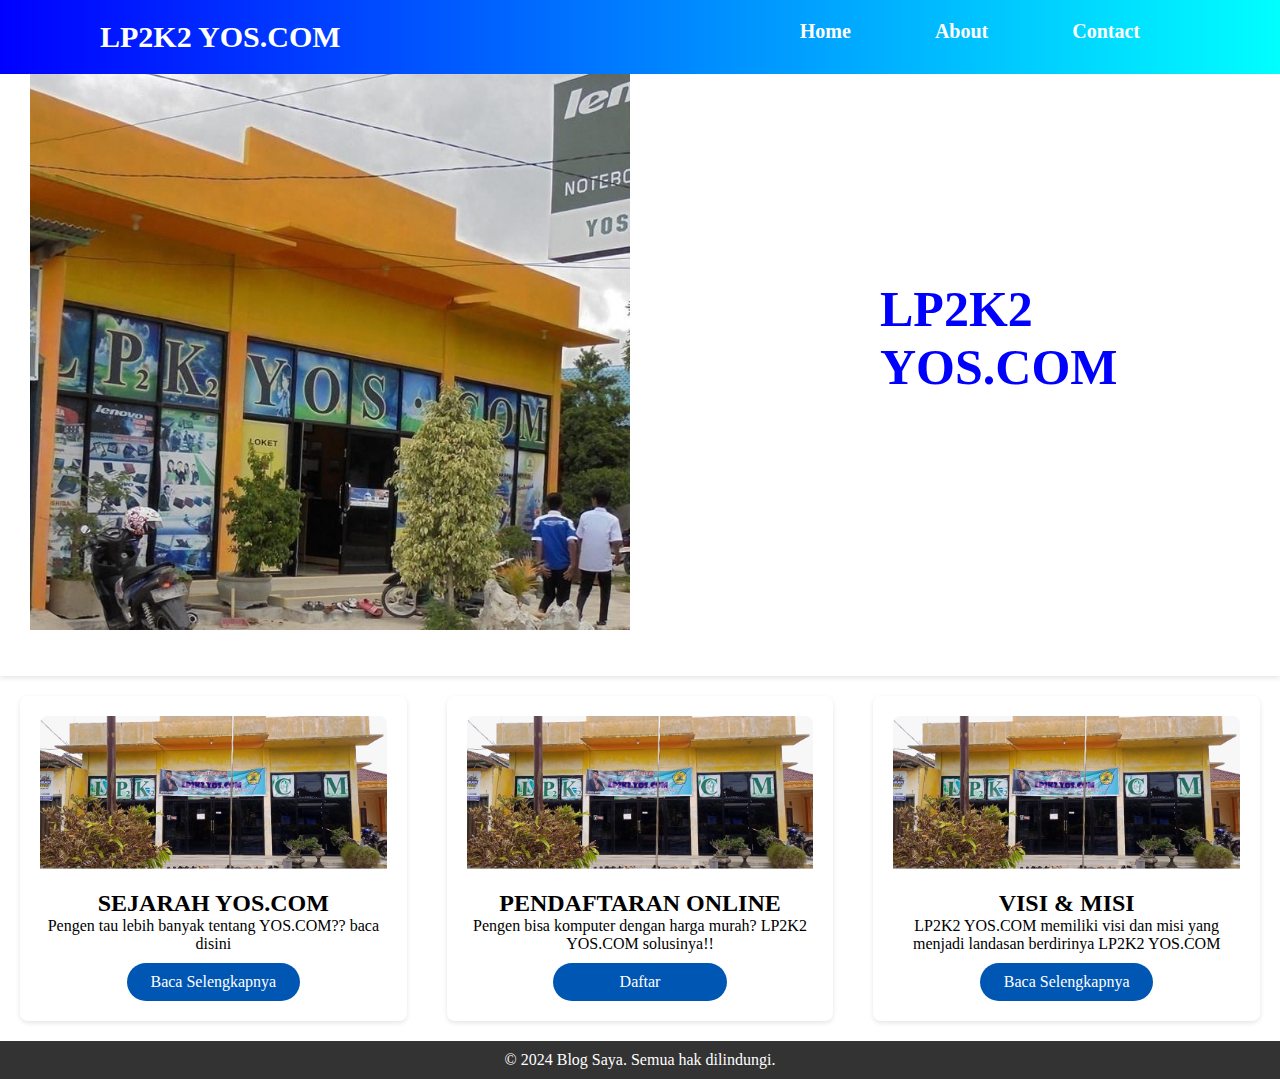
<file: index.html>
<!DOCTYPE html>
<html lang="id">
<head>
<title>LP2K2 YOS.COM</title>
<link rel="stylesheet" href="web.css">
<link href="https://cdnjs.cloudflare.com/ajax/libs/animate.css/4.1.1/animate.min.css" rel="stylesheet">
</head>
<body>
    
    <header class="Navbar">
        <a class="TextNavbarKiri">LP2K2 YOS.COM</a>
    <nav>
        <a href="index.html" class="TextNavbarKanan">Home</a>
          <a href="sejarah.html" class="TextNavbarKanan">About</a>
           <a href="http://WA.me/6287713808659" class="TextNavbarKanan">Contact</a>
    </nav>
</header>

<div class="GambarDanText">
    <div><img src="yoscom.jpg" class="GambarDanTextKiri"></div>
    <div class="GambarDanTextKanan">
    <p class="animate__animated animate__lightSpeedInRight">LP2K2 YOS.COM</P>
    </div>
</div>
</div>

<main class="pilihan">
    <article class="KotakPilihan">
        <img src="yos.jpg" alt="Judul Postingan 1" class="GambarPilihan">
        <h2 align="center">SEJARAH YOS.COM</h2>
        <p align="center">Pengen tau lebih banyak tentang YOS.COM?? baca disini</p>
        <p align="center"><a href="sejarah.html" class="TombolPilihan">Baca Selengkapnya</a></p>

    </article>

    <article class="KotakPilihan">
        <img src="yos.jpg" alt="Judul Postingan 3" class="GambarPilihan">
        <h2 align="center">PENDAFTARAN ONLINE</h2>
        <p align="center">Pengen bisa komputer dengan harga murah? LP2K2 YOS.COM solusinya!!</p>
        <p align="center"><a href="register.php" class="TombolPilihan">Daftar</a></p>
    </article>

    <article class="KotakPilihan">
        <img src="yos.jpg" alt="Judul Postingan 1" class="GambarPilihan">
        <h2 align="center">VISI & MISI</h2>
        <p align="center">LP2K2 YOS.COM memiliki visi dan misi yang menjadi landasan berdirinya LP2K2 YOS.COM</p>
        <p align="center"><a href="visi.html" class="TombolPilihan" >Baca Selengkapnya</a></p>
    </article>
</main>


<footer class="footer">
    <div>
    <p>&copy; 2024 Blog Saya. Semua hak dilindungi.</p>
    </div>
</footer>

</body>
</html>
</file>
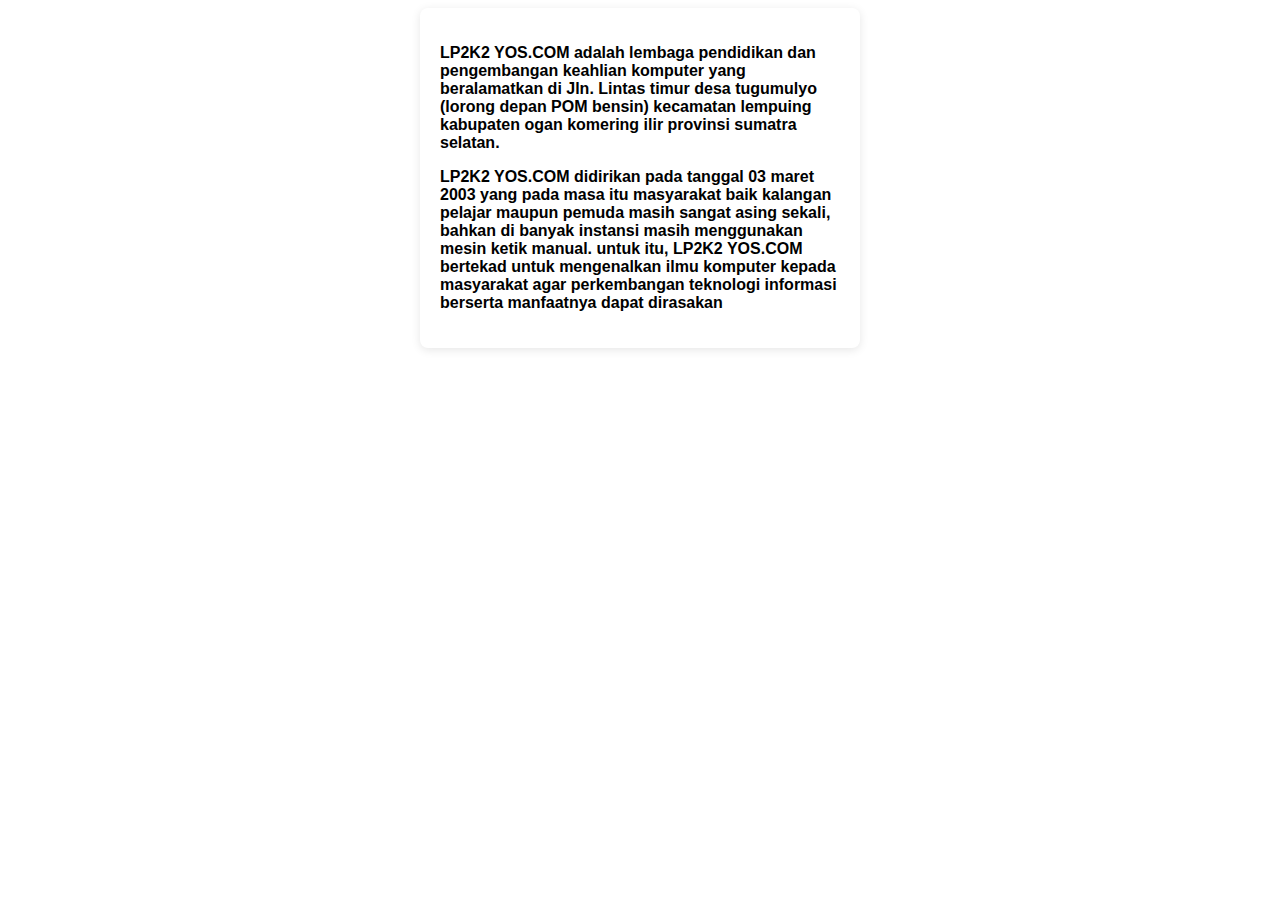
<file: sejarah.html>
<html>
<head>
   <title>LP2K2 YOS.COM</title>
   <link href="https://cdnjs.cloudflare.com/ajax/libs/animate.css/4.1.1/animate.min.css" rel="stylesheet">
   <style type="text/css">
    .header{
     max-width: 400px;
    margin: auto;
    padding: 20px;
    background: white;
    border-radius: 8px;
    box-shadow: 0 2px 10px rgba(0, 0, 0, 0.1);
}
.body{
    font-family: Arial, sans-serif;
    font-weight: bold;
    margin: 0;
    display: flex;
    justify-content: center;
</style>
</head>

<body>


 <div class="animate__animated animate__lightSpeedInLeft">
      <div class="body"><div class="header">
<p>
     LP2K2 YOS.COM adalah lembaga pendidikan dan pengembangan keahlian komputer yang beralamatkan di Jln. Lintas timur desa tugumulyo (lorong depan POM bensin) kecamatan lempuing kabupaten ogan komering ilir provinsi sumatra selatan.
</p>
    <p> LP2K2 YOS.COM didirikan pada tanggal 03 maret 2003 yang pada masa itu masyarakat baik kalangan pelajar maupun pemuda masih sangat asing sekali, bahkan di banyak instansi masih menggunakan mesin ketik manual. untuk itu, LP2K2 YOS.COM bertekad untuk mengenalkan ilmu komputer kepada masyarakat agar perkembangan teknologi informasi berserta manfaatnya dapat dirasakan
</p>

</div>
</div>
</div>


</div>
</body>
</html>
</file>
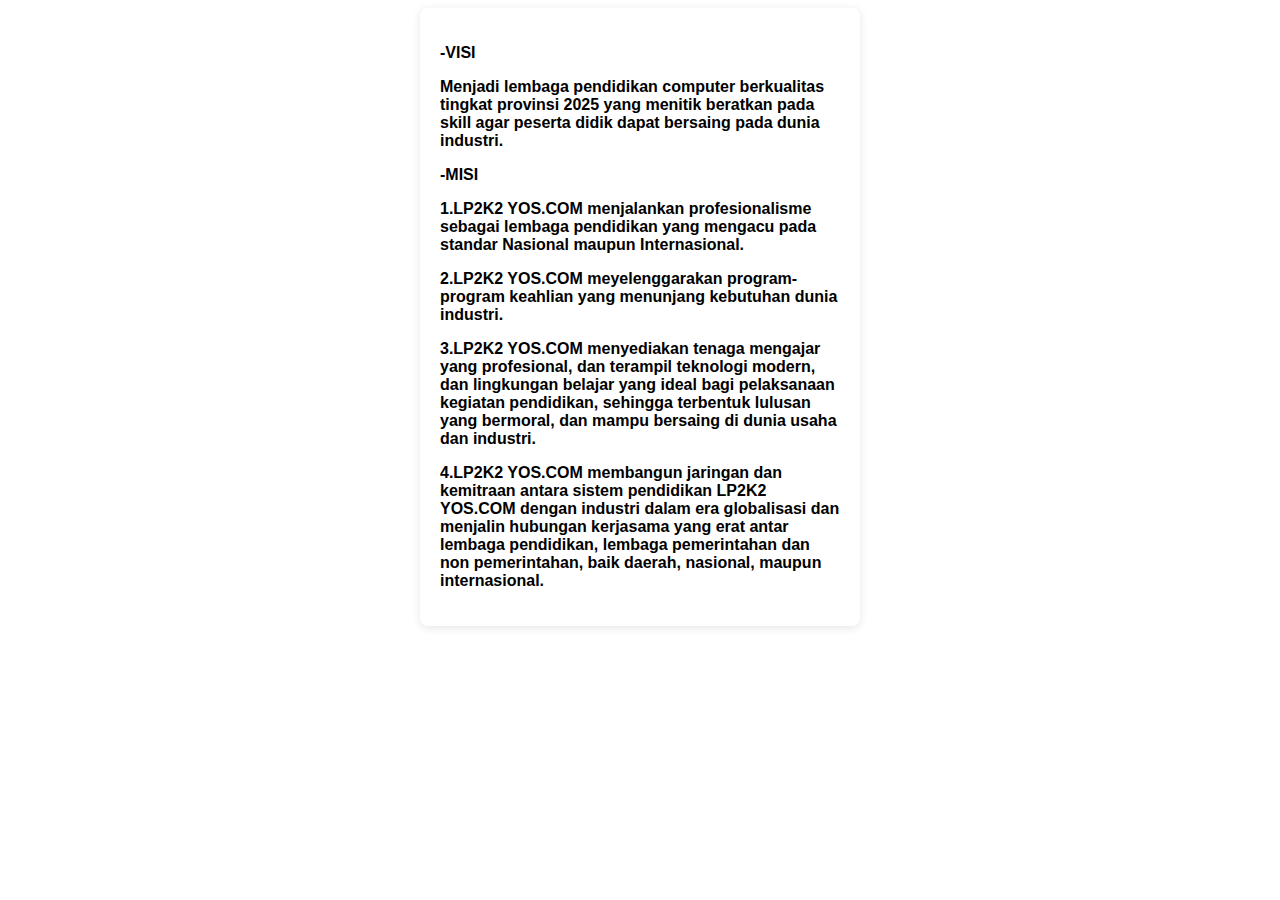
<file: visi.html>
<html>
<head>
   <title>VISI DAN MISI</title>
   <link href="https://cdnjs.cloudflare.com/ajax/libs/animate.css/4.1.1/animate.min.css" rel="stylesheet">
   <style type="text/css">
    .header{
     max-width: 400px;
    margin: auto;
    padding: 20px;
    background: white;
    border-radius: 8px;
    box-shadow: 0 2px 10px rgba(0, 0, 0, 0.1);
}
.body{
    font-family: Arial, sans-serif;
    font-weight: bold;
    margin: 0;
    display: flex;
    justify-content: center;
</style>
</head>

<body>


 <div class="animate__animated animate__lightSpeedInLeft">
      <div class="body"><div class="header">
<p>-VISI</p>
<p>Menjadi lembaga pendidikan computer berkualitas tingkat provinsi 2025 yang menitik beratkan pada skill agar peserta didik dapat bersaing pada dunia industri.</p>
<p>-MISI</p>
<p>1.LP2K2 YOS.COM menjalankan profesionalisme sebagai lembaga pendidikan yang mengacu pada standar Nasional maupun Internasional.</p>
<p>2.LP2K2 YOS.COM meyelenggarakan program-program keahlian yang menunjang kebutuhan dunia industri.</p>
<p>3.LP2K2 YOS.COM menyediakan tenaga mengajar yang profesional, dan terampil teknologi modern, dan lingkungan belajar yang ideal bagi pelaksanaan kegiatan pendidikan, sehingga terbentuk lulusan yang bermoral, dan mampu bersaing di dunia usaha dan industri.</p>
<p>4.LP2K2 YOS.COM membangun jaringan dan kemitraan antara sistem pendidikan LP2K2 YOS.COM dengan industri dalam era globalisasi dan menjalin hubungan kerjasama yang erat antar lembaga pendidikan, lembaga pemerintahan dan non pemerintahan, baik daerah, nasional, maupun internasional.</p>

</div>
</div>
</div>


</div>
</body>
</html>
</file>
<file: web.css>
*{
	padding:0;
	margin:0;
box-sizing: border-box;	
}

.Navbar{
position:fixed;
display:flex;
justify-content:space-between;
padding:20px 100px;
width:100%;
background: linear-gradient(90deg, #0000ff, #00ffff);
}

.TextNavbarKiri{
text-decoration: none;
color:white;
font-weight: bold;
font-size: 30px;
margin:0;
padding:0;
display: flex;
justify-content: left;
}

.TextNavbarKanan{
color:white;
border-radius: 60px;  
text-decoration:none;
font-size:20px;
margin:40px;
font-weight:bold;
}

.GambarDanText{
    display: flex;
    justify-content: space-between;
    padding:30px;
    box-shadow: 0 2px 5px rgba(0, 0, 0, 0.1);
}

.GambarDanTextKiri{
    height:600px;
    width:600px;
}

.GambarDanTextKanan{
    padding:150px;
    font-weight:bold;
    font-size:50px;
    display: flex;
    justify-content: center;
    margin:100px;
    color:blue;
}

.pilihan{
    width: 100%;
    margin: auto;
    overflow: hidden;
	display:flex;
	justify-content:center;
}


.KotakPilihan{
    margin: 20px;
    padding: 20px;
    border-radius: 8px;
    box-shadow: 0 2px 5px rgba(0, 0, 0, 0.1);
}

.GambarPilihan{
    max-width: 100%;
    border-radius: 8px;
}

.TombolPilihan{
    display: flex;
    justify-content: center;
    margin-top: 10px;
    color: white;
    padding: 10px 15px;
     background: #0056b3;
    border-radius: 60px;
    width:50%;
    text-decoration: none;
}

footer {
    background: #333;
    color: white;
    text-align: center;
    padding: 10px 0;
    position: relative;
    bottom: 0;
    width: 100%;
}
</file>
